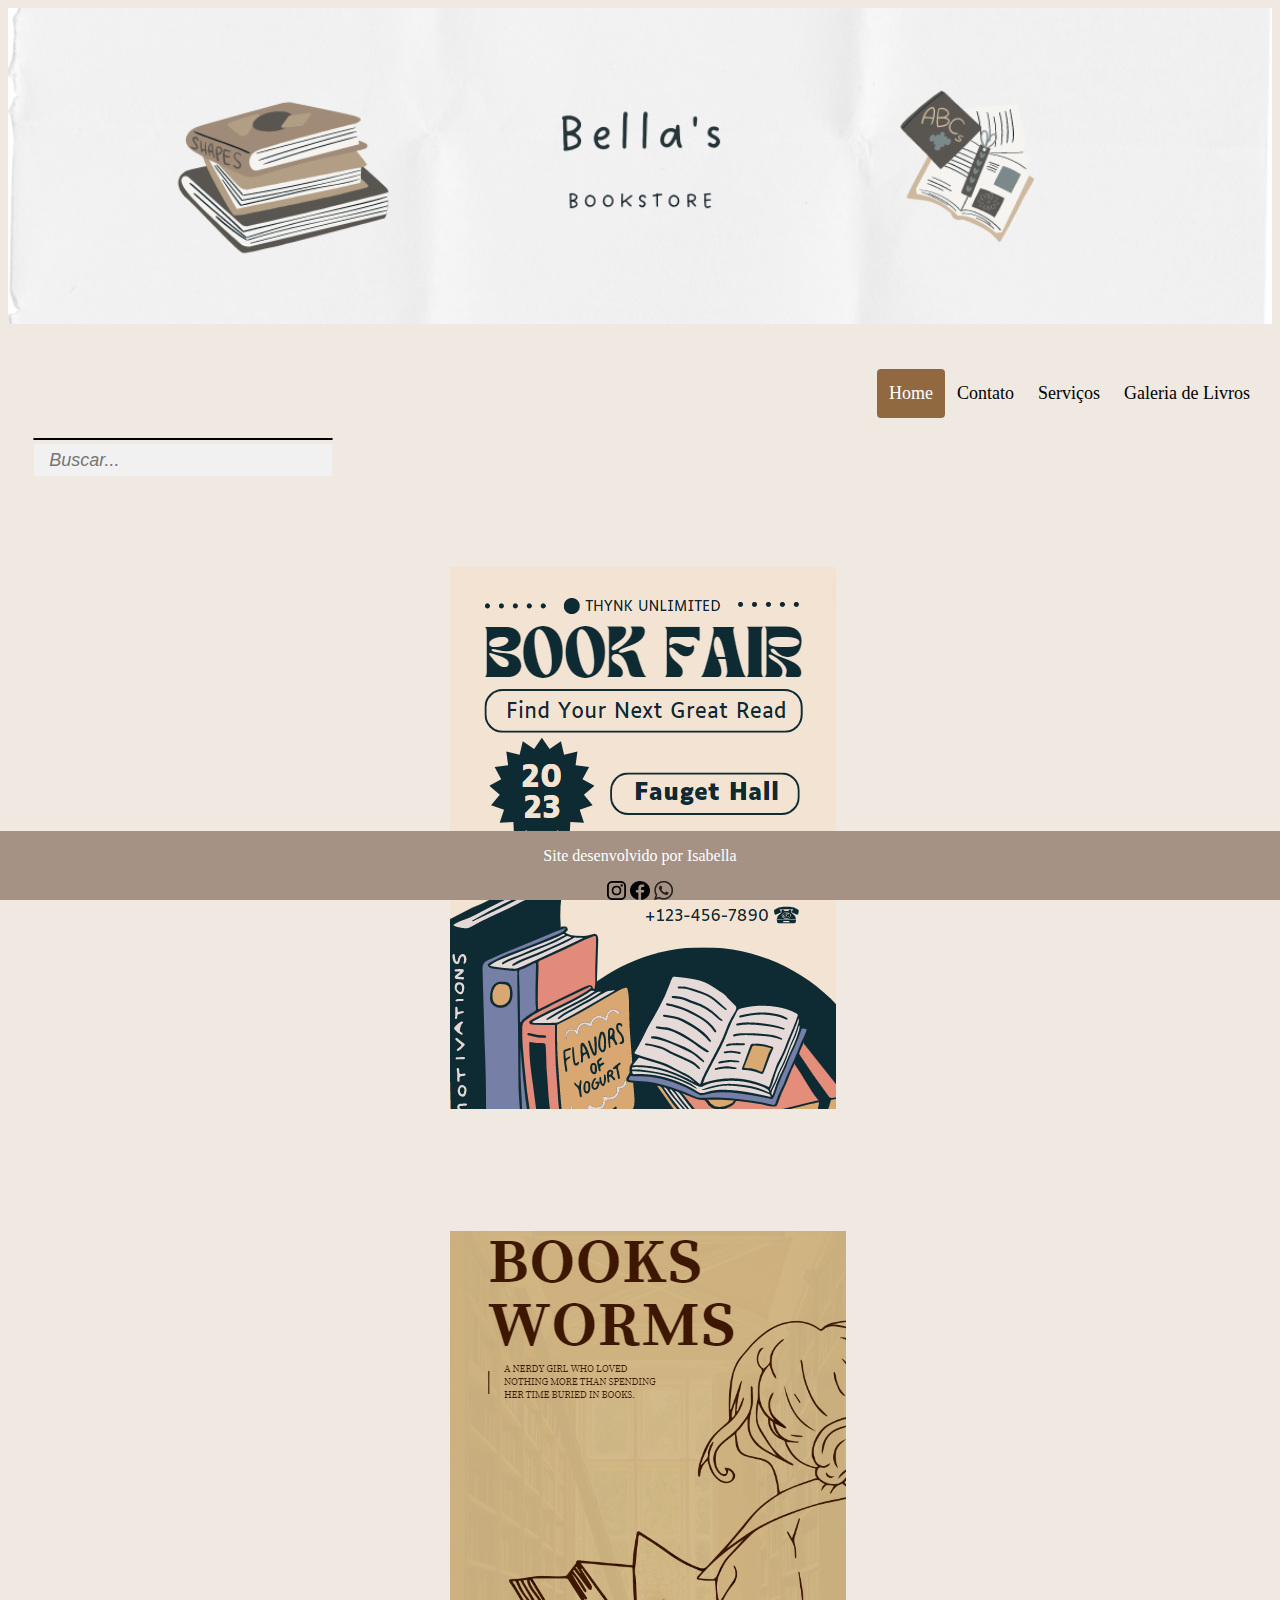
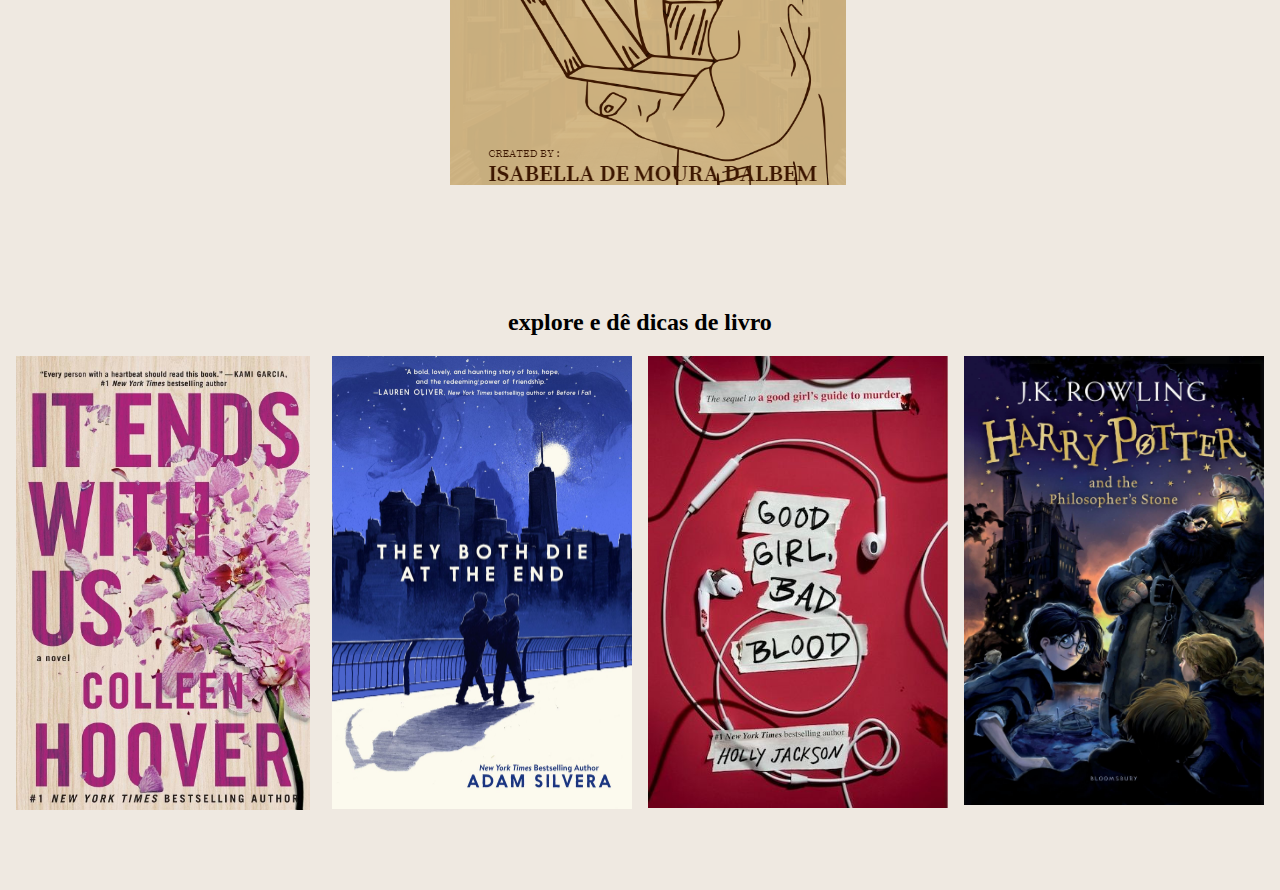
<file: index.html>
<!DOCTYPE html>
<html lang="en">
<head>
    <link rel="stylesheet" href="css/style.css">
    <meta charset="UTF-8">
    <title>Bella's bookstore</title>
    <link rel="icon" href="img/1.png" type="image/png">
</head>
<body>
    <img src="img/banner.png" class="image">

    
<div class="header">
    <div class="header-right">
      <a class="active" href="index.html">Home</a>
      <a href="contato.html">Contato</a>
      <a href="serviços.html">Serviços</a>
      <a href="galeria.html">Galeria de Livros</a>
    </div>
  </div>
  <div class="divBusca">
    <input type="text" class="txtBusca" placeholder="Buscar..."/>
  </div>




  <div class="center">
  <div class="ban">
    <img src="img/banner1.png" class="banner1">
  </div>
</div>

<div class="center">
  <div class="ban">
    <img src="img/banner2.png" class="banner2">
  </div>
</div>

  
  

  <br><br><br></b><br><br><br>
<h2 style="text-align:center">explore e dê dicas de livro</h2>

<div class="row">
  <div class="column">
    <img src="img/livro1.jpg" style="width:98%" onclick="openModal();currentSlide(1)" class="hover-shadow cursor">
  </div>
  <div class="column">
    <img src="img/livro2.jpg" style="width:100%" onclick="openModal();currentSlide(2)" class="hover-shadow cursor">
  </div>
  <div class="column">
    <img src="img/livro3.jpg" style="width:100%" onclick="openModal();currentSlide(3)" class="hover-shadow cursor">
  </div>
  <div class="column">
    <img src="img/livro4.jpg" style="width:100%" onclick="openModal();currentSlide(4)" class="hover-shadow cursor">
  </div>
</div>

<div id="myModal" class="modal">
  <span class="close cursor" onclick="closeModal()">&times;</span>
  <div class="modal-content">

    <div class="mySlides">
      <div class="numbertext">1 / 4</div>
      <img src="img/livro1.jpg" style="width:100%">
    </div>

    <div class="mySlides">
      <div class="numbertext">2 / 4</div>
      <img src="img/livro2.jpg" style="width:100%">
    </div>

    <div class="mySlides">
      <div class="numbertext">3 / 4</div>
      <img src="img/livro3.jpg" style="width:100%">
    </div>
    
    <div class="mySlides">
      <div class="numbertext">4 / 4</div>
      <img src="img/livro4.jpg" style="width:100%">
    </div>
    
    <a class="prev" onclick="plusSlides(-1)">&#10094;</a>
    <a class="next" onclick="plusSlides(1)">&#10095;</a>

    <div class="caption-container">
      <p id="caption"></p>
    </div>


    <div class="column">
      <img class="demo cursor" src="img/livro1.jpg" style="width:100%" onclick="currentSlide(1)" alt="it ends with us">
    </div>
    <div class="column">
      <img class="demo cursor" src="img/livro2.jpg" style="width:100%" onclick="currentSlide(2)" alt="they both die at the end">
    </div>
    <div class="column">
      <img class="demo cursor" src="img/livro3.jpg" style="width:100%" onclick="currentSlide(3)" alt="good girl bad blood">
    </div>
    <div class="column">
      <img class="demo cursor" src="img/livro4.jpg" style="width:100%" onclick="currentSlide(4)" alt="harry potter and the philosopher's stone">
    </div>
  </div>
</div>



<script>
    function openModal() {
      document.getElementById("myModal").style.display = "block";
    }
    
    function closeModal() {
      document.getElementById("myModal").style.display = "none";
    }
    
    var slideIndex = 1;
    showSlides(slideIndex);
    
    function plusSlides(n) {
      showSlides(slideIndex += n);
    }
    
    function currentSlide(n) {
      showSlides(slideIndex = n);
    }
    
    function showSlides(n) {
      var i;
      var slides = document.getElementsByClassName("mySlides");
      var dots = document.getElementsByClassName("demo");
      var captionText = document.getElementById("caption");
      if (n > slides.length) {slideIndex = 1}
      if (n < 1) {slideIndex = slides.length}
      for (i = 0; i < slides.length; i++) {
          slides[i].style.display = "none";
      }
      for (i = 0; i < dots.length; i++) {
          dots[i].className = dots[i].className.replace(" active", "");
      }
      slides[slideIndex-1].style.display = "block";
      dots[slideIndex-1].className += " active";
      captionText.innerHTML = dots[slideIndex-1].alt;
    }
    </script>
        


 
<br><br><br><br>
        
<div class="footer">
  <p>Site desenvolvido por Isabella</p>
  <a href="#insta"><img src="img/ig.png" class="rede"></a>
  <a href="#face"><img src="img/face.png" class="rede"></a>
  <a href="twitter"><img src="img/wpp.png" class="rede"></a>
</div>
  
  

</body>
</html>
</file>
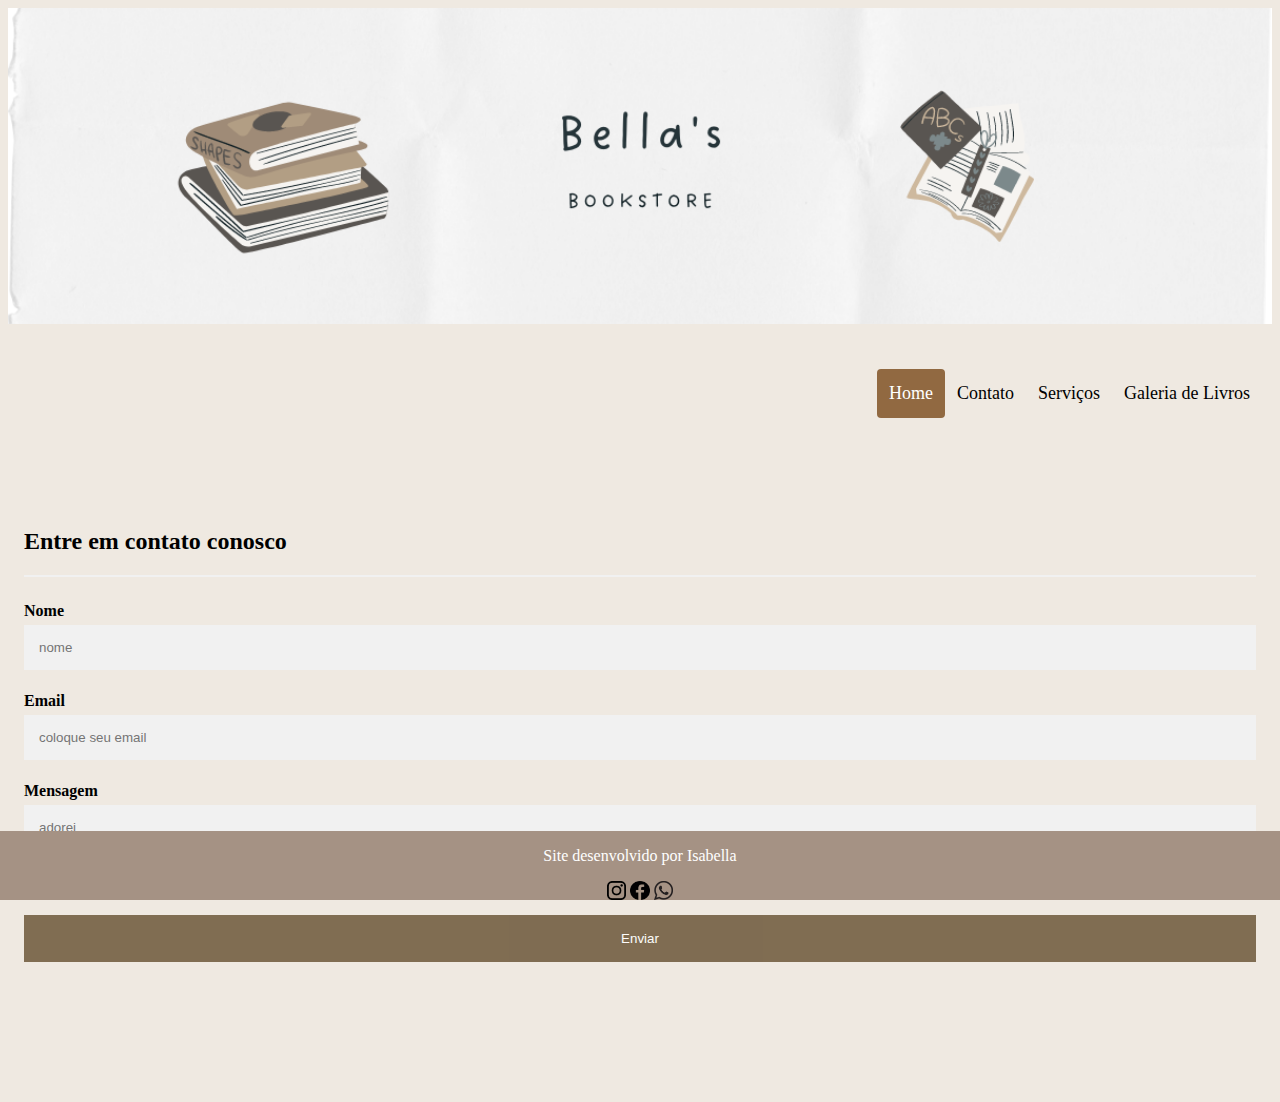
<file: contato.html>
<!DOCTYPE html>
<html lang="en">
<head>
    <link rel="stylesheet" href="css/style.css">
    <meta charset="UTF-8">
    <title>contato - Bella's bookstore</title>
    <link rel="icon" href="img/1.png" type="image/png">
</head>
<body>
    
    <img src="img/banner.png" class="image">

    
<div class="header">
    <div class="header-right">
      <a class="active" href="index.html">Home</a>
      <a href="contato.html">Contato</a>
      <a href="serviços.html">Serviços</a>
      <a href="galeria.html">Galeria de Livros</a>
    </div>
  </div>
  


<br><br><br>

  <form action="action_page.php">
    <div class="container">
      <h2>Entre em contato conosco</h2>
      <hr>

  
      <label for="psw"><b>Nome</b></label>
      <input type="text" placeholder="nome" name="psw" id="psw" required>
      
      
      <label for="email"><b>Email</b></label>
      <input type="text" placeholder="coloque seu email" name="email" id="email" required>
  
      <label for="psw-repeat"><b>Mensagem</b></label>
      <input type="text" placeholder="adorei" name="message" id="message" required>
      <hr>
  
      <button type="submit" class="registerbtn">Enviar</button>
    </div>
  
  </form>


  
        

  <br><br><br><br><br><br>

      
  <div class="footer">
    <p>Site desenvolvido por Isabella</p>
    <a href="#insta"><img src="img/ig.png" class="rede"></a>
    <a href="#face"><img src="img/face.png" class="rede"></a>
    <a href="twitter"><img src="img/wpp.png" class="rede"></a>
  </div>
    
</body>
</html>
</file>
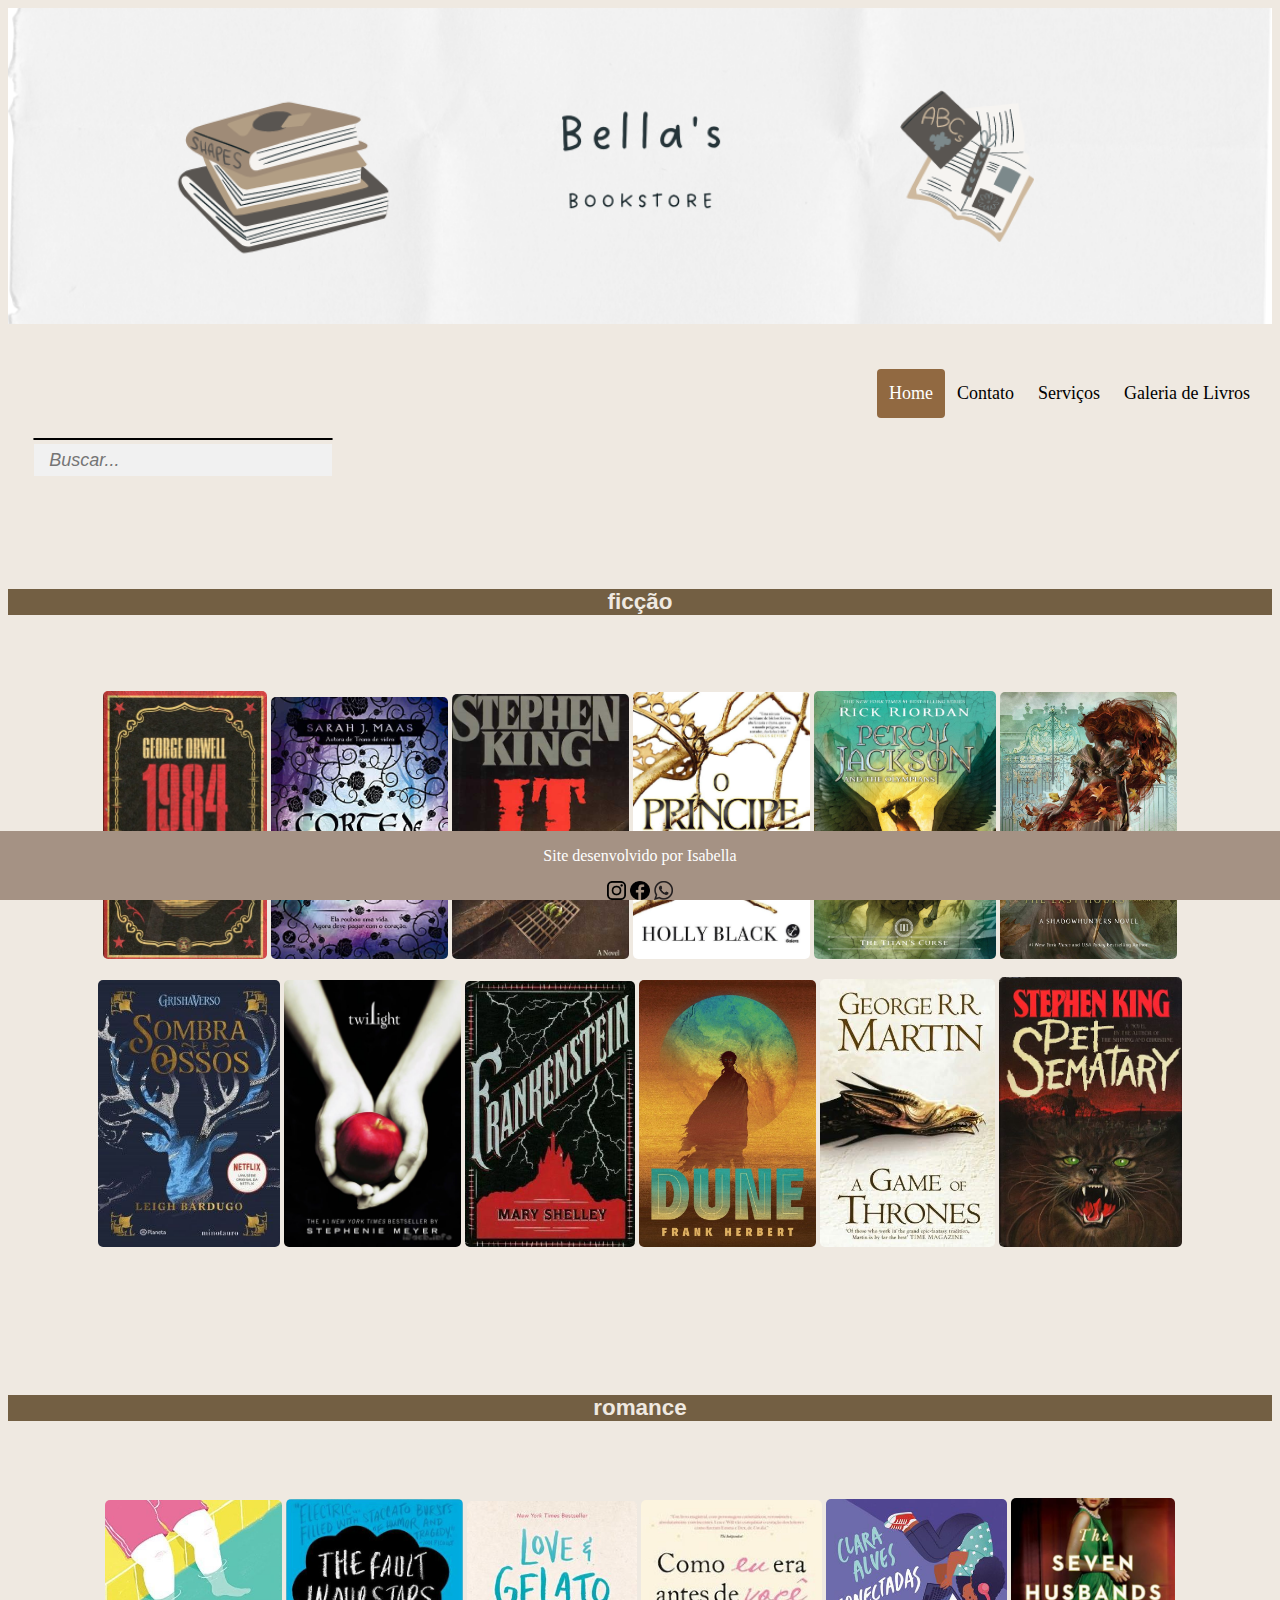
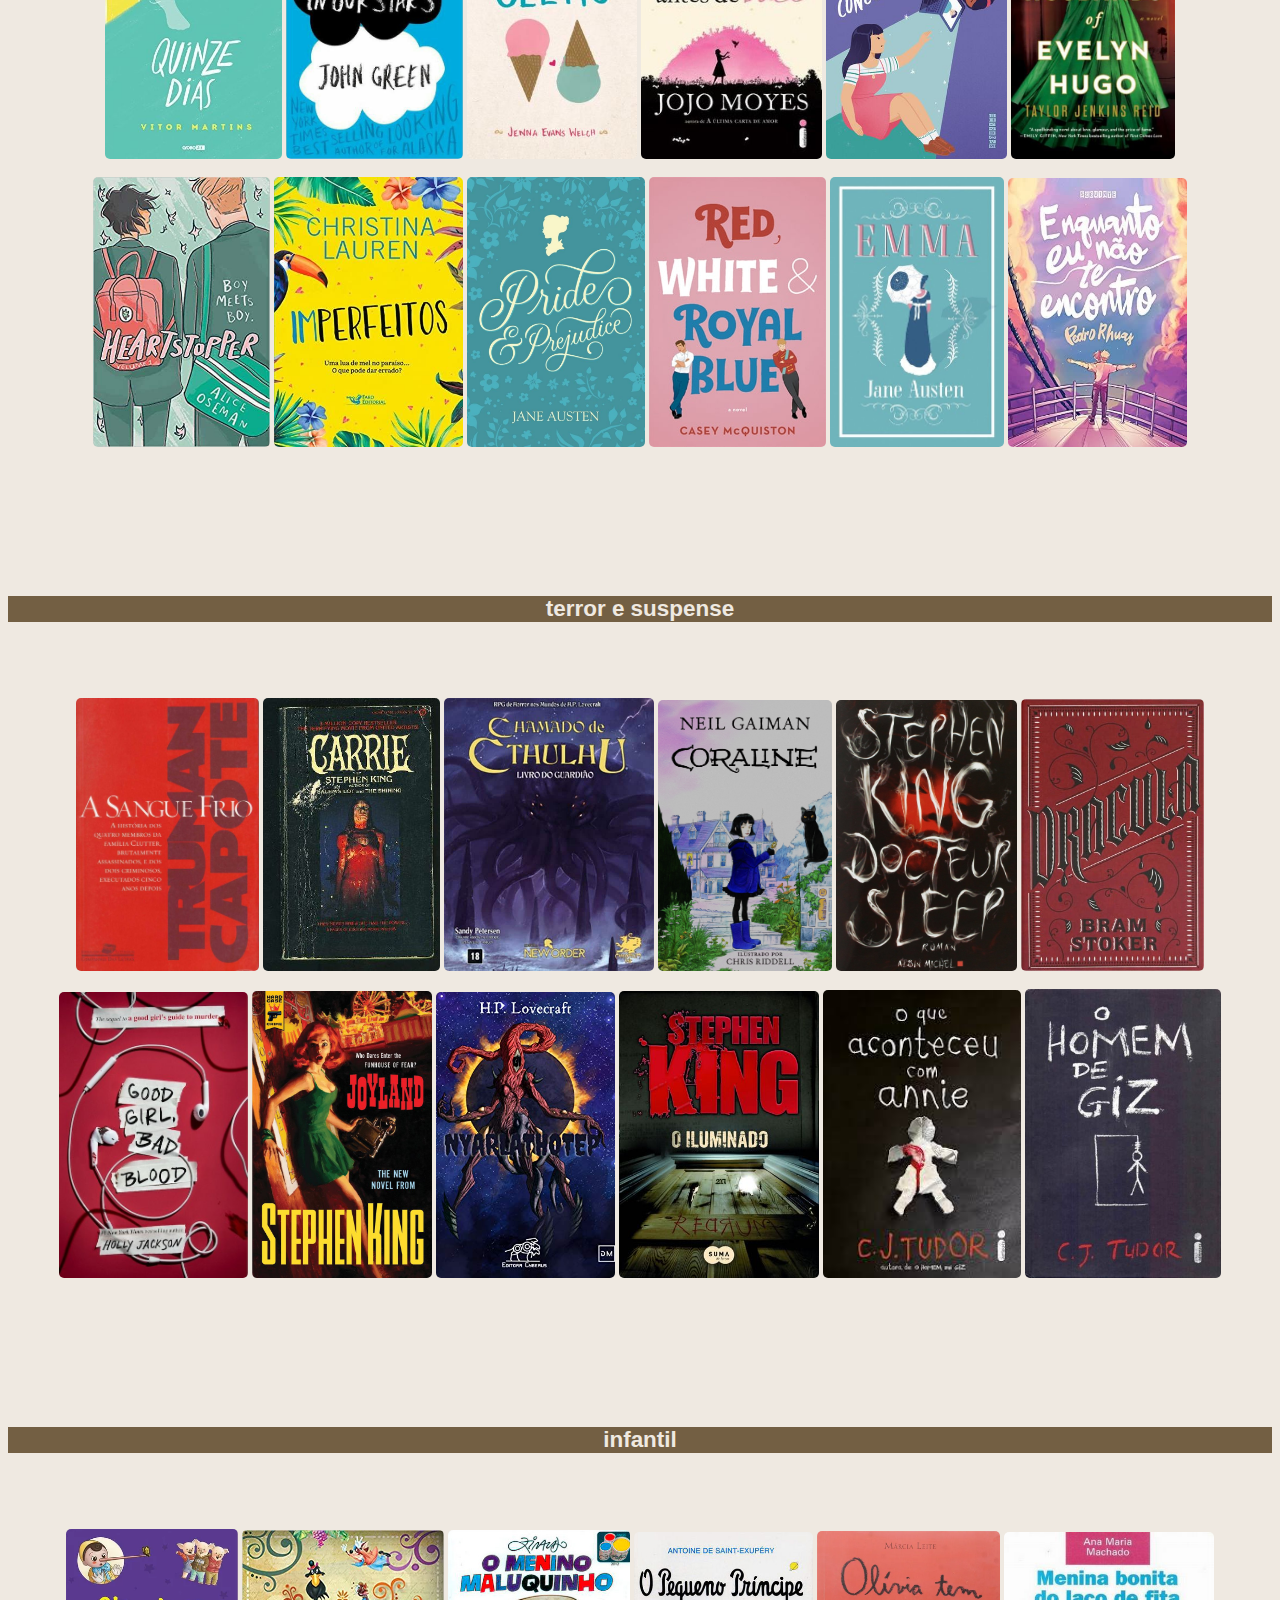
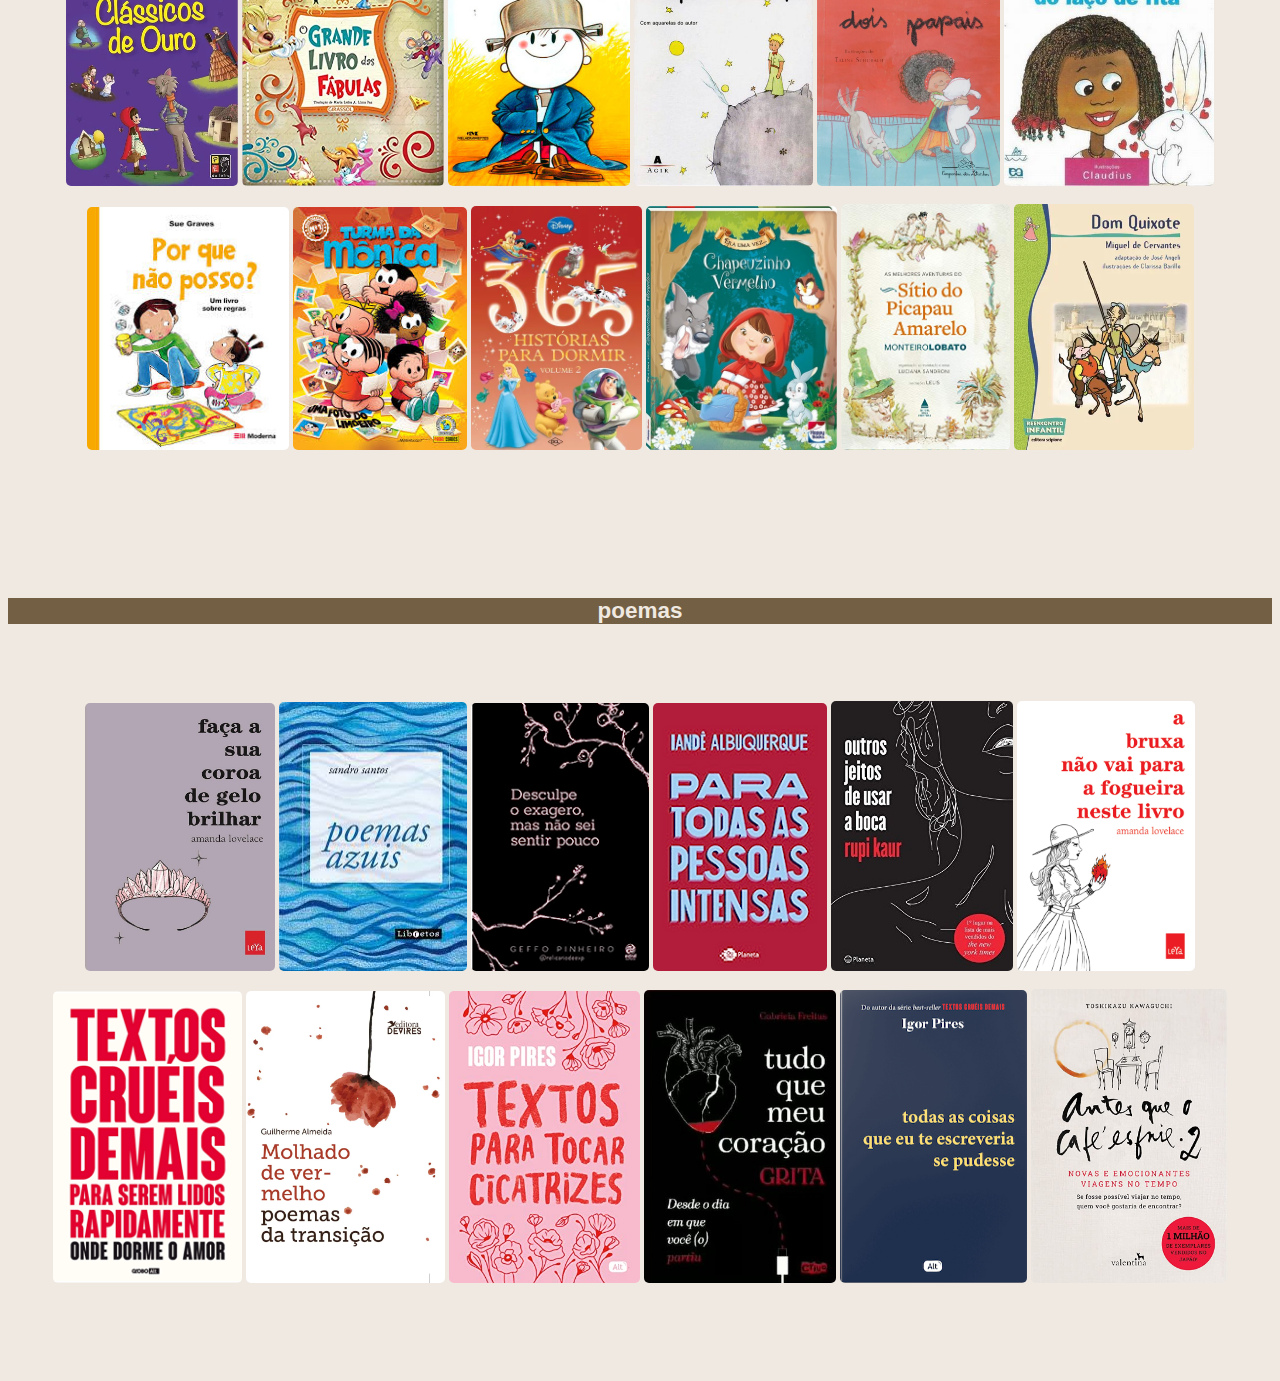
<file: galeria.html>
<!DOCTYPE html>
<html lang="en">
<head>
    <link rel="stylesheet" href="css/style.css">
    <meta charset="UTF-8">
    <title>galeria - Bella's bookstore</title>
    <link rel="icon" href="img/1.png" type="image/png">
</head>
<body>
    
    <img src="img/banner.png" class="image">

    
<div class="header">
    <div class="header-right">
      <a class="active" href="index.html">Home</a>
      <a href="contato.html">Contato</a>
      <a href="serviços.html">Serviços</a>
      <a href="galeria.html">Galeria de Livros</a>
    </div>
  </div>
  <div class="divBusca">
    <input type="text" class="txtBusca" placeholder="Buscar..."/>
  </div>


  




  <br><br><br><br><br><br><br>
  <div class="ficcao">
    <h3>
      ficção
    </h3>
  </div>

  <br><br><br>
  <div class="espaco">

<img id="myImg" src="img/1984.jpg" alt="1984" style="width:50%;max-width:13%">


<div id="myModal" class="modal">

 
  <span class="close">&times;</span>

  
  <img class="modal-content" id="img01">


  <div id="caption"></div>
</div>


<img id="myImg" src="img//Corte de espinhos e rosas.jpg" alt="Corte de espinhos e rosas" style="width:50%;max-width:14%">


<div id="myModal" class="modal">

 
  <span class="close">&times;</span>

  
  <img class="modal-content" id="img01">


  <div id="caption"></div>
</div>



<img id="myImg" src="img/it.jpg" alt="IT" style="width:50%;max-width:14%">


<div id="myModal" class="modal">

 
  <span class="close">&times;</span>

  
  <img class="modal-content" id="img01">


  <div id="caption"></div>
</div>



<img id="myImg" src="img/O príncipe cruel.jpg" alt="O príncipe cruel" style="width:50%;max-width:14%">


<div id="myModal" class="modal">

 
  <span class="close">&times;</span>

  
  <img class="modal-content" id="img01">


  <div id="caption"></div>
</div>



<img id="myImg" src="img/Percy Jackson.jpg" alt="Percy Jackson" style="width:50%;max-width:14.4%">


<div id="myModal" class="modal">

 
  <span class="close">&times;</span>

  
  <img class="modal-content" id="img01">


  <div id="caption"></div>
</div>



<img id="myImg" src="img/Shadowhunter.jpg" alt="Shadowhunter" style="width:50%;max-width:14%">


<div id="myModal" class="modal">

 
  <span class="close">&times;</span>

  
  <img class="modal-content" id="img01">


  <div id="caption"></div>
</div>



<br><br>
<img id="myImg" src="img/Sombra e Ossos.jpg" alt="Sombra e Ossos" style="width:50%;max-width:14.4%">


<div id="myModal" class="modal">

 
  <span class="close">&times;</span>

  
  <img class="modal-content" id="img01">


  <div id="caption"></div>
</div>


<img id="myImg" src="img/Twilight.jpg" alt="Twilight" style="width:50%;max-width:14%">


<div id="myModal" class="modal">

 
  <span class="close">&times;</span>

  
  <img class="modal-content" id="img01">


  <div id="caption"></div>
</div>


<img id="myImg" src="img/frankstein.jpg" alt="frankstein" style="width:50%;max-width:13.5%">


<div id="myModal" class="modal">

 
  <span class="close">&times;</span>

  
  <img class="modal-content" id="img01">


  <div id="caption"></div>
</div>


<img id="myImg" src="img/dune.jpg" alt="dune" style="width:50%;max-width:14%">


<div id="myModal" class="modal">

 
  <span class="close">&times;</span>

  
  <img class="modal-content" id="img01">


  <div id="caption"></div>
</div>

<img id="myImg" src="img/A Game of Thrones.jpg" alt="A Game of Thrones" style="width:50%;max-width:13.8%">


<div id="myModal" class="modal">

 
  <span class="close">&times;</span>

  
  <img class="modal-content" id="img01">


  <div id="caption"></div>
</div>


<img id="myImg" src="img/pet sematary.jpg" alt="pet sematary" style="width:50%;max-width:14.5%">


<div id="myModal" class="modal">

 
  <span class="close">&times;</span>

  
  <img class="modal-content" id="img01">


  <div id="caption"></div>
</div>

</div>






<br><br><br><br><br><br><br>

<div class="romance">
  <h3>
    romance
  </h3>
</div>



<br><br><br>

<div class="espaco">

<img id="myImg" src="img/15 DIAS.jpg" alt="1984" style="width:50%;max-width:14%">


<div id="myModal" class="modal">


<span class="close">&times;</span>


<img class="modal-content" id="img01">


<div id="caption"></div>
</div>


<img id="myImg" src="img/A CULPA É DAS ESTRELAS.jpg" alt="Corte de espinhos e rosas" style="width:50%;max-width:14%">


<div id="myModal" class="modal">


<span class="close">&times;</span>


<img class="modal-content" id="img01">


<div id="caption"></div>
</div>



<img id="myImg" src="img/AMOR E GELATO.jpg" alt="IT" style="width:50%;max-width:13.5%">


<div id="myModal" class="modal">


<span class="close">&times;</span>


<img class="modal-content" id="img01">


<div id="caption"></div>
</div>



<img id="myImg" src="img/COMO EU ERA ANTES DE VOCE.jpg" alt="O príncipe cruel" style="width:50%;max-width:14.3%">


<div id="myModal" class="modal">


<span class="close">&times;</span>


<img class="modal-content" id="img01">


<div id="caption"></div>
</div>



<img id="myImg" src="img/CONECTADAS.jpg" alt="Percy Jackson" style="width:50%;max-width:14.3%">


<div id="myModal" class="modal">


<span class="close">&times;</span>


<img class="modal-content" id="img01">


<div id="caption"></div>
</div>



<img id="myImg" src="img/EVELYN HUGO.jpg" alt="Shadowhunter" style="width:50%;max-width:13%">


<div id="myModal" class="modal">


<span class="close">&times;</span>


<img class="modal-content" id="img01">


<div id="caption"></div>
</div>



<br><br>
<img id="myImg" src="img/HEARTSTOPPER.jpg" alt="Sombra e Ossos" style="width:50%;max-width:14%">


<div id="myModal" class="modal">


<span class="close">&times;</span>


<img class="modal-content" id="img01">


<div id="caption"></div>
</div>


<img id="myImg" src="img/IMPERFEITOS.jpg" alt="Twilight" style="width:50%;max-width:14.9%">


<div id="myModal" class="modal">


<span class="close">&times;</span>


<img class="modal-content" id="img01">


<div id="caption"></div>
</div>


<img id="myImg" src="img/ORGULHO E PRECONCEITO.jpg" alt="frankstein" style="width:50%;max-width:14.1%">


<div id="myModal" class="modal">


<span class="close">&times;</span>


<img class="modal-content" id="img01">


<div id="caption"></div>
</div>


<img id="myImg" src="img/VERMELHO BRANCO E SANGUE AZUL.png" alt="dune" style="width:50%;max-width:14%">


<div id="myModal" class="modal">


<span class="close">&times;</span>


<img class="modal-content" id="img01">


<div id="caption"></div>
</div>

<img id="myImg" src="img/EMMA.jpg" alt="A Game of Thrones" style="width:50%;max-width:13.8%">


<div id="myModal" class="modal">


<span class="close">&times;</span>


<img class="modal-content" id="img01">


<div id="caption"></div>
</div>


<img id="myImg" src="img/ENQUANTO EU NAO TE ENCONTREI.jpg" alt="pet sematary" style="width:50%;max-width:14.1%">


<div id="myModal" class="modal">


<span class="close">&times;</span>


<img class="modal-content" id="img01">


<div id="caption"></div>
</div>

</div>




<br><br><br><br><br><br><br>

<div class="romance">
  <h3>
    terror e suspense
  </h3>
</div>



<br><br><br>

<div class="espaco">

<img id="myImg" src="img/Livro A Sangue Frio.jpg" alt="1984" style="width:50%;max-width:14.5%">


<div id="myModal" class="modal">


<span class="close">&times;</span>


<img class="modal-content" id="img01">


<div id="caption"></div>
</div>


<img id="myImg" src="img/livro Carrie.jpg" alt="Corte de espinhos e rosas" style="width:50%;max-width:14%">


<div id="myModal" class="modal">


<span class="close">&times;</span>


<img class="modal-content" id="img01">


<div id="caption"></div>
</div>



<img id="myImg" src="img/livro chamado de cthulhu.jpg" alt="IT" style="width:50%;max-width:16.6%">


<div id="myModal" class="modal">


<span class="close">&times;</span>


<img class="modal-content" id="img01">


<div id="caption"></div>
</div>



<img id="myImg" src="img/Livro Coraline.jpg" alt="O príncipe cruel" style="width:50%;max-width:13.8%">


<div id="myModal" class="modal">


<span class="close">&times;</span>


<img class="modal-content" id="img01">


<div id="caption"></div>
</div>



<img id="myImg" src="img/livro doutor do sono.jpg" alt="Percy Jackson" style="width:50%;max-width:14.3%">


<div id="myModal" class="modal">


<span class="close">&times;</span>


<img class="modal-content" id="img01">


<div id="caption"></div>
</div>



<img id="myImg" src="img/livro Dracula.jpg" alt="Shadowhunter" style="width:50%;max-width:14.5%">


<div id="myModal" class="modal">


<span class="close">&times;</span>


<img class="modal-content" id="img01">


<div id="caption"></div>
</div>



<br><br>
<img id="myImg" src="img/livro Good Girl, Bad Blood.jpg" alt="Sombra e Ossos" style="width:50%;max-width:15%">


<div id="myModal" class="modal">


<span class="close">&times;</span>


<img class="modal-content" id="img01">


<div id="caption"></div>
</div>


<img id="myImg" src="img/Livro Joyland.jpg" alt="Twilight" style="width:50%;max-width:14.2%">


<div id="myModal" class="modal">


<span class="close">&times;</span>


<img class="modal-content" id="img01">


<div id="caption"></div>
</div>


<img id="myImg" src="img/livro nyarlathotep.jpg" alt="frankstein" style="width:50%;max-width:14.2%">


<div id="myModal" class="modal">


<span class="close">&times;</span>


<img class="modal-content" id="img01">


<div id="caption"></div>
</div>


<img id="myImg" src="img/Livro O Iluminado Stephen King.jpg" alt="dune" style="width:50%;max-width:15.8%">


<div id="myModal" class="modal">


<span class="close">&times;</span>


<img class="modal-content" id="img01">


<div id="caption"></div>
</div>

<img id="myImg" src="img/Livro o que aconteceu com annie.jpg" alt="A Game of Thrones" style="width:50%;max-width:15.7%">


<div id="myModal" class="modal">


<span class="close">&times;</span>


<img class="modal-content" id="img01">


<div id="caption"></div>
</div>


<img id="myImg" src="img/Livro_ O Homem De Giz (lista Dos Mais Vendidos).jpg" alt="pet sematary" style="width:50%;max-width:15.5%">


<div id="myModal" class="modal">


<span class="close">&times;</span>


<img class="modal-content" id="img01">


<div id="caption"></div>
</div>

</div>





<br><br><br><br><br><br><br>

<div class="romance">
  <h3>
    infantil
  </h3>
</div>



<br><br><br>

<div class="espaco">

<img id="myImg" src="img/infantil1.webp" alt="1984" style="width:50%;max-width:13.6%">


<div id="myModal" class="modal">


<span class="close">&times;</span>


<img class="modal-content" id="img01">


<div id="caption"></div>
</div>


<img id="myImg" src="img/infantil2.webp" alt="Corte de espinhos e rosas" style="width:50%;max-width:16%">


<div id="myModal" class="modal">


<span class="close">&times;</span>


<img class="modal-content" id="img01">


<div id="caption"></div>
</div>



<img id="myImg" src="img/infantil3.jpg" alt="IT" style="width:50%;max-width:14.4%">


<div id="myModal" class="modal">


<span class="close">&times;</span>


<img class="modal-content" id="img01">


<div id="caption"></div>
</div>



<img id="myImg" src="img/infantil4.jpg" alt="O príncipe cruel" style="width:50%;max-width:14.1%">


<div id="myModal" class="modal">


<span class="close">&times;</span>


<img class="modal-content" id="img01">


<div id="caption"></div>
</div>



<img id="myImg" src="img/infantil5.webp" alt="Percy Jackson" style="width:50%;max-width:14.5%">


<div id="myModal" class="modal">


<span class="close">&times;</span>


<img class="modal-content" id="img01">


<div id="caption"></div>
</div>



<img id="myImg" src="img/infantil6.jpg" alt="Shadowhunter" style="width:50%;max-width:16.6%">


<div id="myModal" class="modal">


<span class="close">&times;</span>


<img class="modal-content" id="img01">


<div id="caption"></div>
</div>



<br><br>
<img id="myImg" src="img/infantil7.jpg" alt="Sombra e Ossos" style="width:50%;max-width:16%">


<div id="myModal" class="modal">


<span class="close">&times;</span>


<img class="modal-content" id="img01">


<div id="caption"></div>
</div>


<img id="myImg" src="img/infantil8.jpg" alt="Twilight" style="width:50%;max-width:13.8%">


<div id="myModal" class="modal">


<span class="close">&times;</span>


<img class="modal-content" id="img01">


<div id="caption"></div>
</div>


<img id="myImg" src="img/infantil9.webp" alt="frankstein" style="width:50%;max-width:13.5%">


<div id="myModal" class="modal">


<span class="close">&times;</span>


<img class="modal-content" id="img01">


<div id="caption"></div>
</div>


<img id="myImg" src="img/infantil10.jpg" alt="dune" style="width:50%;max-width:15.1%">


<div id="myModal" class="modal">


<span class="close">&times;</span>


<img class="modal-content" id="img01">


<div id="caption"></div>
</div>

<img id="myImg" src="img/infantil11.jpg" alt="A Game of Thrones" style="width:50%;max-width:13.4%">


<div id="myModal" class="modal">


<span class="close">&times;</span>


<img class="modal-content" id="img01">


<div id="caption"></div>
</div>


<img id="myImg" src="img/infantil12.webp" alt="pet sematary" style="width:50%;max-width:14.2%">


<div id="myModal" class="modal">


<span class="close">&times;</span>


<img class="modal-content" id="img01">


<div id="caption"></div>
</div>

</div>






<br><br><br><br><br><br><br>

<div class="romance">
  <h3>
    poemas
  </h3>
</div>



<br><br><br>

<div class="espaco">

<img id="myImg" src="img/poema1.jpg" alt="1984" style="width:50%;max-width:15%">


<div id="myModal" class="modal">


<span class="close">&times;</span>


<img class="modal-content" id="img01">


<div id="caption"></div>
</div>


<img id="myImg" src="img/poema2.jpg" alt="Corte de espinhos e rosas" style="width:50%;max-width:14.9%">


<div id="myModal" class="modal">


<span class="close">&times;</span>


<img class="modal-content" id="img01">


<div id="caption"></div>
</div>



<img id="myImg" src="img/poema10.png" alt="IT" style="width:50%;max-width:14.1%">


<div id="myModal" class="modal">


<span class="close">&times;</span>


<img class="modal-content" id="img01">


<div id="caption"></div>
</div>



<img id="myImg" src="img/poema11.png" alt="O príncipe cruel" style="width:50%;max-width:13.75%">


<div id="myModal" class="modal">


<span class="close">&times;</span>


<img class="modal-content" id="img01">


<div id="caption"></div>
</div>



<img id="myImg" src="img/poema12.jpg" alt="Percy Jackson" style="width:50%;max-width:14.4%">


<div id="myModal" class="modal">


<span class="close">&times;</span>


<img class="modal-content" id="img01">


<div id="caption"></div>
</div>



<img id="myImg" src="img/poema3.jpg" alt="Shadowhunter" style="width:50%;max-width:14.1%">


<div id="myModal" class="modal">


<span class="close">&times;</span>


<img class="modal-content" id="img01">


<div id="caption"></div>
</div>



<br><br>
<img id="myImg" src="img/poema4.png" alt="Sombra e Ossos" style="width:50%;max-width:15%">


<div id="myModal" class="modal">


<span class="close">&times;</span>


<img class="modal-content" id="img01">


<div id="caption"></div>
</div>


<img id="myImg" src="img/poema5.webp" alt="Twilight" style="width:50%;max-width:15.75%">


<div id="myModal" class="modal">


<span class="close">&times;</span>


<img class="modal-content" id="img01">


<div id="caption"></div>
</div>


<img id="myImg" src="img/poema6.jpg" alt="frankstein" style="width:50%;max-width:15.1%">


<div id="myModal" class="modal">


<span class="close">&times;</span>


<img class="modal-content" id="img01">


<div id="caption"></div>
</div>


<img id="myImg" src="img/poema7.jpg" alt="dune" style="width:50%;max-width:15.2%">


<div id="myModal" class="modal">


<span class="close">&times;</span>


<img class="modal-content" id="img01">


<div id="caption"></div>
</div>

<img id="myImg" src="img/poema8.png" alt="A Game of Thrones" style="width:50%;max-width:14.8%">


<div id="myModal" class="modal">


<span class="close">&times;</span>


<img class="modal-content" id="img01">


<div id="caption"></div>
</div>


<img id="myImg" src="img/poema9.jpg" alt="pet sematary" style="width:50%;max-width:15.5%">


<div id="myModal" class="modal">


<span class="close">&times;</span>


<img class="modal-content" id="img01">


<div id="caption"></div>
</div>

<br><br><br>
</div>




       

<br><br><br>
  <div class="footer">
    <p>Site desenvolvido por Isabella</p>
    <a href="#insta"><img src="img/ig.png" class="rede"></a>
    <a href="#face"><img src="img/face.png" class="rede"></a>
    <a href="twitter"><img src="img/wpp.png" class="rede"></a>
  </div>
    
</body>
</html>
</file>
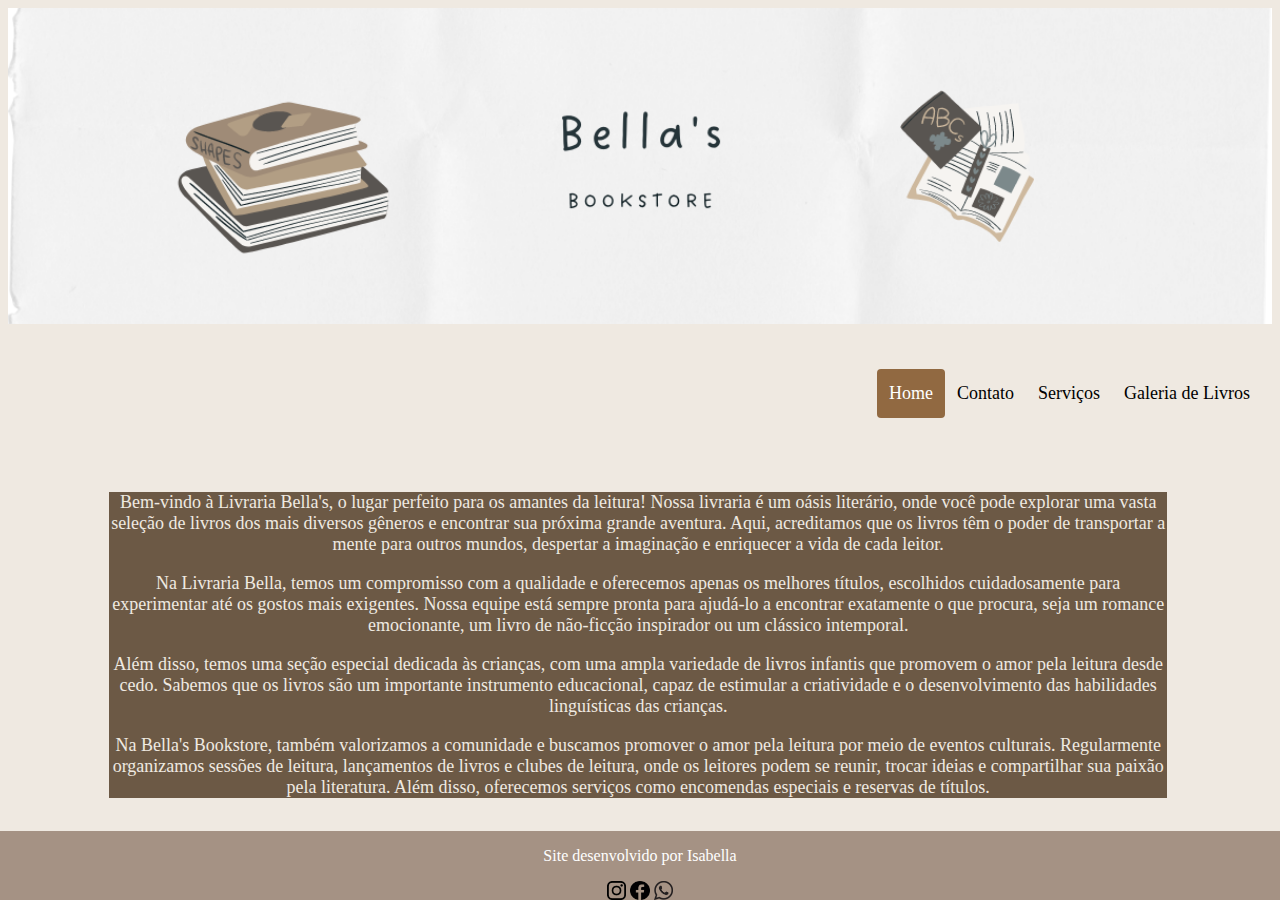
<file: serviços.html>
<!DOCTYPE html>
<html lang="en">
<head>
    <link rel="stylesheet" href="css/style.css">
    <meta charset="UTF-8">
    <title>serviços - Bella's bookstore</title>
    <link rel="icon" href="img/1.png" type="image/png">
</head>
<body>


    <img src="img/banner.png" class="image"> 

<div class="header">
    <div class="header-right">
      <a class="active" href="index.html">Home</a>
      <a href="contato.html">Contato</a>
      <a href="serviços.html">Serviços</a>
      <a href="galeria.html">Galeria de Livros</a>
    </div>
  </div>


<br><br>
  <div class="meio">
  <div class="servico">
    <p class="text">
      Bem-vindo à Livraria Bella's, o lugar perfeito para os amantes da leitura! Nossa livraria é um oásis literário, onde você pode explorar uma vasta seleção de livros dos mais diversos gêneros e encontrar sua próxima grande aventura. Aqui, acreditamos que os livros têm o poder de transportar a mente para outros mundos, despertar a imaginação e enriquecer a vida de cada leitor. </p>

     <p class="text"> Na Livraria Bella, temos um compromisso com a qualidade e oferecemos apenas os melhores títulos, escolhidos cuidadosamente para experimentar até os gostos mais exigentes. Nossa equipe está sempre pronta para ajudá-lo a encontrar exatamente o que procura, seja um romance emocionante, um livro de não-ficção inspirador ou um clássico intemporal.</p>
      
    <p class="text"> Além disso, temos uma seção especial dedicada às crianças, com uma ampla variedade de livros infantis que promovem o amor pela leitura desde cedo. Sabemos que os livros são um importante instrumento educacional, capaz de estimular a criatividade e o desenvolvimento das habilidades linguísticas das crianças.</p>
      
    <p class="text">  Na Bella's Bookstore, também valorizamos a comunidade e buscamos promover o amor pela leitura por meio de eventos culturais. Regularmente organizamos sessões de leitura, lançamentos de livros e clubes de leitura, onde os leitores podem se reunir, trocar ideias e compartilhar sua paixão pela literatura.
      
      Além disso, oferecemos serviços como encomendas especiais e reservas de títulos.
    </p>
  </div>
</div>









  <br><br><br><br>    
<div class="footer">
    <p>Site desenvolvido por Isabella</p>
    <a href="#insta"><img src="img/ig.png" class="rede"></a>
    <a href="#face"><img src="img/face.png" class="rede"></a>
    <a href="twitter"><img src="img/wpp.png" class="rede"></a>
  </div>
    
    
</body>
</html>
</file>
<file: css/style.css>
body {
    background-color: #efe9e1;
}

.image {
    width: 100%;
    position: relative;
}

* {box-sizing: border-box;
  display:flexbox;
}



.header {
  overflow: hidden;
  padding: 20px 10px;
  margin-top: 2%;
}

.header a {
  float: left;
  color: black;
  text-align: center;
  padding: 12px;
  text-decoration: none;
  font-size: 18px; 
  line-height: 25px;
  border-radius: 4px;
}

.logo {
    width: 4%;
    margin-left: 3%;
    margin-top: -0.5%;
}

.header a:hover {
  background-color: #ddd;
  color: black;
}

.header a.active {
  background-color: #916941;
  color: white;
}

.header-right {
  float: right;
}

@media screen and (max-width: 500px) {
  .header a {
    float: none;
    display: block;
    text-align: left;
  }
  
  .header-right {
    float: none;
  }
}


.row > .column {
    padding: 0 8px;
  }
  
  .row:after {
    content: "";
    display: table;
    clear: both;
  }
  
  .column {
    float: left;
    width: 25%;
  }
  
  .modal {
    display: none;
    position: fixed;
    z-index: 1;
    padding-top: 100px;
    left: 0;
    top: 0;
    width: 100%;
    height: 100%;
    overflow: auto;
    background-color: black;
  }
  
  .modal-content {
    position: relative;
    background-color: #fefefe;
    margin: auto;
    padding: 0;
    width: 90%;
    max-width: 1200px;
  }
  
  /* The Close Button */
  .close {
    color: white;
    position: absolute;
    top: 10px;
    right: 25px;
    font-size: 35px;
    font-weight: bold;
  }
  
  .close:hover,
  .close:focus {
    color: #999;
    text-decoration: none;
    cursor: pointer;
  }
  
  .mySlides {
    display: none;
  }
  
  .cursor {
    cursor: pointer;
  }
  
  /* Next & previous buttons */
  .prev,
  .next {
    cursor: pointer;
    position: absolute;
    top: 50%;
    width: auto;
    padding: 16px;
    margin-top: -50px;
    color: white;
    font-weight: bold;
    font-size: 20px;
    transition: 0.6s ease;
    border-radius: 0 3px 3px 0;
    user-select: none;
    -webkit-user-select: none;
  }
  
  /* Position the "next button" to the right */
  .next {
    right: 0;
    border-radius: 3px 0 0 3px;
  }
  
  /* On hover, add a black background color with a little bit see-through */
  .prev:hover,
  .next:hover {
    background-color: rgba(0, 0, 0, 0.8);
  }
  
  /* Number text (1/3 etc) */
  .numbertext {
    color: #f2f2f2;
    font-size: 12px;
    padding: 8px 12px;
    position: absolute;
    top: 0;
  }
  
  img {
    margin-bottom: -4px;
  }
  
  .caption-container {
    text-align: center;
    background-color: black;
    padding: 2px 16px;
    color: white;
  }
  
  .demo {
    opacity: 0.6;
  }
  
  .active,
  .demo:hover {
    opacity: 1;
  }
  
  img.hover-shadow {
    transition: 0.3s;
  }
  
  .hover-shadow:hover {
    box-shadow: 0 4px 8px 0 rgba(0, 0, 0, 0.2), 0 6px 20px 0 rgba(0, 0, 0, 0.19);
  }

  .divBusca{
    background-color:#ded0c2;
    border:solid 1px;
    border-radius:15px;
    width:300px;
    margin-left: 2%;
  }
  
  .txtBusca{
    float:left;
    background-color:transparent;
    padding-left:5px;
    font-style:italic;
    font-size:18px;
    border:none;
    height:32px;
    width:5%;
    background-color: #735f43;
    color: #735f43;
  }

  .center {
    align-items: center;
    text-align: center;
  }

  .ban {
    display: flex;
    margin-left: 35%;
    margin-top: 10%;
  }
  .banner1{
    display: flex;
    align-items: center;
    position: relative;
  }
  .banner2 {
    display: flex;
    align-items: center;
    position:relative;
  }
  .footer {
    position:fixed;
    left: 0;
    bottom: 0;
    width: 100%;
    background-color: #a59284;
    color: white;
    text-align:center;
  }

    .column1 {
      float: left;
      width: 33.33%;
      padding: 10px;
      height: 300px; 
      background-color:#bc9574;
      align-items: center;
      text-align: center;
      display: flex;
      margin-top: 5%;
    }
    
    .column2 {
      float: left;
      width: 33.33%;
      padding: 10px;
      height: 300px; 
      background-color:#b07d5f;
      align-items: center;
      text-align: center;
      display: flex;
      margin-top: 5%;
    }
    
    .column3 {
      float: left;
      width: 33.33%;
      padding: 10px;
      height: 300px; 
      background-color:#a16948;
      align-items: center;
      text-align: center;
      display: flex;
      margin-top: 5%;
    }
    
    
    .row:after {
      content: "";
      display: table;
      clear: both;
    }
    
  
  
  .rede {
    width: 1.5%;
    align-items: center;
    text-align: center;
    
  }

.rede:hover {
  transform: scale(1.0);
  transition: transform 0.6s ease-in-out;
}

  

/* Add padding to containers */
.container {
  padding: 16px;
}

/* Full-width input fields */
input[type=text], input[type=password] {
  width: 100%;
  padding: 15px;
  margin: 5px 0 22px 0;
  display: inline-block;
  border: none;
  background: #f1f1f1;
}

input[type=text]:focus, input[type=password]:focus {
  background-color: #ddd;
  outline: none;
}

/* Overwrite default styles of hr */
hr {
  border: 1px solid #f1f1f1;
  margin-bottom: 25px;
}

/* Set a style for the submit/register button */
.registerbtn {
  background-color: #735f43;
  color: white;
  padding: 16px 20px;
  margin: 8px 0;
  border: none;
  cursor: pointer;
  width: 100%;
  opacity: 0.9;
}

.registerbtn:hover {
  opacity:1;
}

#myImg {
  border-radius: 5px;
  cursor: pointer;
  transition: 0.3s;
}

#myImg:hover {opacity: 0.7;}

/* The Modal (background) */
.modal {
  display: none; /* Hidden by default */
  position: fixed; /* Stay in place */
  z-index: 1; /* Sit on top */
  padding-top: 100px; /* Location of the box */
  left: 0;
  top: 0;
  width: 100%; /* Full width */
  height: 100%; /* Full height */
  overflow: auto; /* Enable scroll if needed */
  background-color: rgb(0,0,0); /* Fallback color */
  background-color: rgba(0,0,0,0.9); /* Black w/ opacity */
}

/* Modal Content (Image) */
.modal-content {
  margin: auto;
  display: block;
  width: 80%;
  max-width: 700px;
}

/* Caption of Modal Image (Image Text) - Same Width as the Image */
#caption {
  margin: auto;
  display: block;
  width: 80%;
  max-width: 700px;
  text-align: center;
  color: #ccc;
  padding: 10px 0;
  height: 150px;
}

/* Add Animation - Zoom in the Modal */
.modal-content, #caption {
  animation-name: zoom;
  animation-duration: 0.6s;
}

@keyframes zoom {
  from {transform:scale(0)}
  to {transform:scale(1)}
}

/* The Close Button */
.close {
  position: absolute;
  top: 15px;
  right: 35px;
  color: #f1f1f1;
  font-size: 40px;
  font-weight: bold;
  transition: 0.3s;
}

.close:hover,
.close:focus {
  color: #bbb;
  text-decoration: none;
  cursor: pointer;
}

/* 100% Image Width on Smaller Screens */
@media only screen and (max-width: 700px){
  .modal-content {
    width: 100%;
  }
}

.espaco {
  margin-left: %;
  align-items: center;
  text-align: center;
}

.ficcao{
  font-size: larger;
  font-family:'Segoe UI', Tahoma, Geneva, Verdana, sans-serif;
  background-color: #735f43;
  color: #efe9e1;
  width:100%;
  align-items: center;
  text-align: center;
}

.romance {
  font-size: larger;
  font-family:'Segoe UI', Tahoma, Geneva, Verdana, sans-serif;
  background-color: #735f43;
  color: #efe9e1;
  width: 100%;
  align-items: center;
  text-align: center;
}

.servico {
  background-color: #6c5945;
  width: 91% ;
  align-items: center;
}

.text {
  font-size:large;
  color: #efe9e1;
}

.meio {
  align-items: center;
  text-align: center;
  margin-left: 8%;
}
</file>
